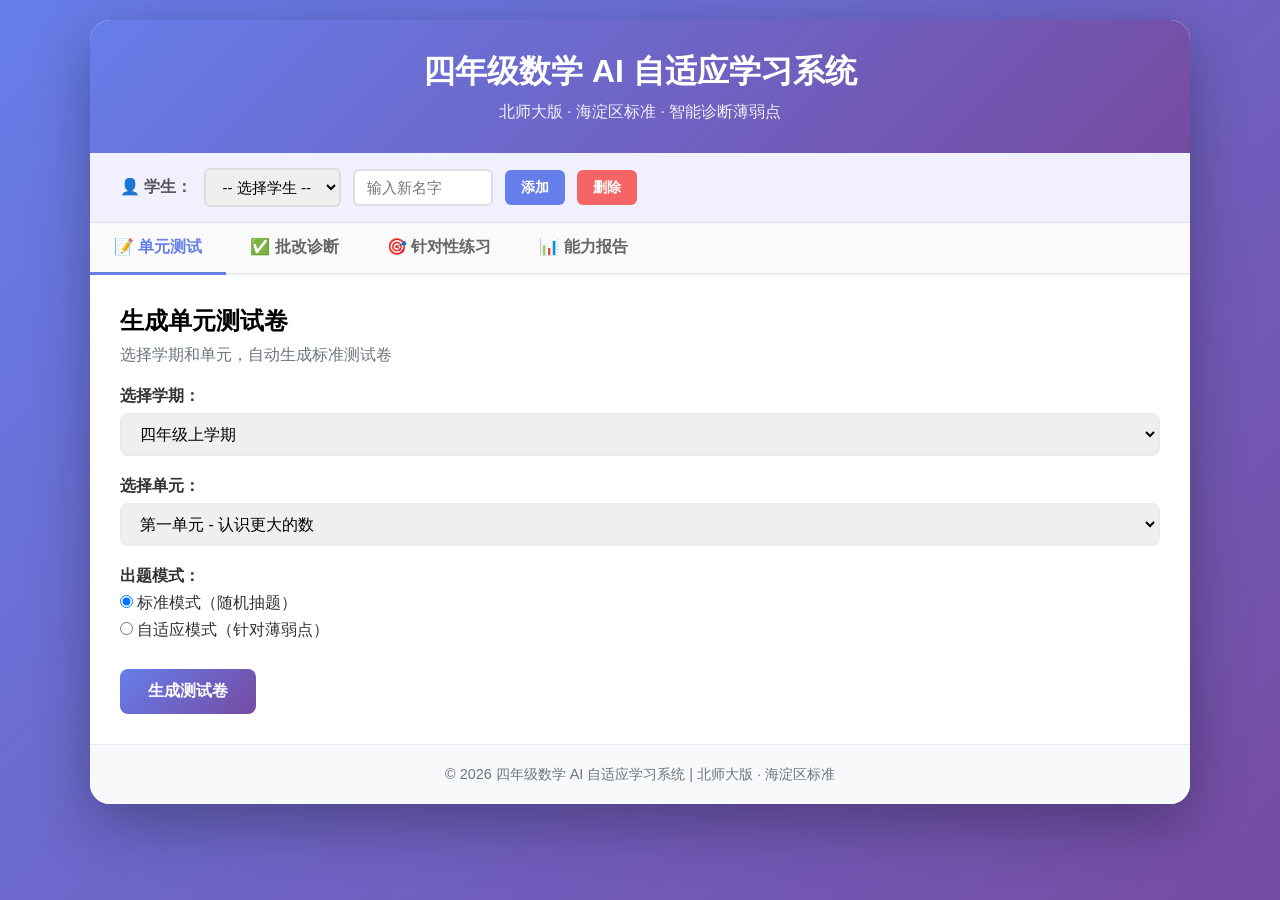
<file: index.html>
<!DOCTYPE html>
<html lang="zh-CN">
<head>
    <meta charset="UTF-8">
    <meta name="viewport" content="width=device-width, initial-scale=1.0">
    <title>四年级数学 AI 自适应学习系统</title>
    <style>
        * { margin: 0; padding: 0; box-sizing: border-box; }
        body {
            font-family: -apple-system, BlinkMacSystemFont, "Segoe UI", "PingFang SC", "Hiragino Sans GB", "Microsoft YaHei", sans-serif;
            background: linear-gradient(135deg, #667eea 0%, #764ba2 100%);
            min-height: 100vh;
            padding: 20px;
        }
        .container {
            max-width: 1100px;
            margin: 0 auto;
            background: white;
            border-radius: 20px;
            box-shadow: 0 20px 60px rgba(0,0,0,0.3);
            overflow: hidden;
        }
        header {
            background: linear-gradient(135deg, #667eea 0%, #764ba2 100%);
            color: white;
            padding: 30px;
            text-align: center;
        }
        header h1 { font-size: 2em; margin-bottom: 8px; }
        .subtitle { font-size: 1em; opacity: 0.9; }

        /* 学生选择栏 */
        .student-bar {
            background: #f0f0ff;
            padding: 15px 30px;
            display: flex;
            align-items: center;
            gap: 12px;
            flex-wrap: wrap;
            border-bottom: 1px solid #e0e0f0;
        }
        .student-bar label { font-weight: 600; color: #555; }
        .student-bar select, .student-bar input {
            padding: 8px 12px;
            border: 2px solid #ddd;
            border-radius: 6px;
            font-size: 0.95em;
        }
        .student-bar select:focus, .student-bar input:focus {
            border-color: #667eea;
            outline: none;
        }
        .btn-sm {
            padding: 8px 16px;
            border: none;
            border-radius: 6px;
            font-size: 0.9em;
            font-weight: 600;
            cursor: pointer;
            transition: all 0.2s;
        }
        .btn-primary-sm { background: #667eea; color: white; }
        .btn-primary-sm:hover { background: #5a6fd6; }
        .btn-success-sm { background: #48bb78; color: white; }
        .btn-success-sm:hover { background: #38a169; }
        .btn-danger-sm { background: #f56565; color: white; }
        .btn-danger-sm:hover { background: #e53e3e; }
        .btn-warning-sm { background: #ed8936; color: white; }
        .btn-warning-sm:hover { background: #dd6b20; }

        /* Tab 导航 */
        .tabs {
            display: flex;
            border-bottom: 2px solid #e9ecef;
            background: #fafafa;
        }
        .tab {
            padding: 14px 24px;
            cursor: pointer;
            font-weight: 600;
            color: #666;
            border-bottom: 3px solid transparent;
            transition: all 0.2s;
            margin-bottom: -2px;
        }
        .tab:hover { color: #667eea; }
        .tab.active {
            color: #667eea;
            border-bottom-color: #667eea;
        }
        .tab-content { display: none; padding: 30px; }
        .tab-content.active { display: block; }

        .form-group { margin-bottom: 20px; }
        .form-group label {
            display: block;
            margin-bottom: 6px;
            font-weight: 600;
            color: #333;
        }
        .form-group select, .form-group textarea {
            width: 100%;
            padding: 10px 14px;
            border: 2px solid #e9ecef;
            border-radius: 8px;
            font-size: 1em;
        }
        .form-group textarea {
            min-height: 200px;
            font-family: "Courier New", monospace;
            font-size: 0.9em;
            line-height: 1.6;
        }
        .form-group select:focus, .form-group textarea:focus {
            border-color: #667eea;
            outline: none;
        }

        .btn {
            padding: 12px 28px;
            border: none;
            border-radius: 8px;
            font-size: 1em;
            font-weight: 600;
            cursor: pointer;
            transition: all 0.3s;
            margin-right: 10px;
            margin-top: 8px;
        }
        .btn-primary {
            background: linear-gradient(135deg, #667eea 0%, #764ba2 100%);
            color: white;
        }
        .btn-primary:hover { transform: translateY(-1px); }
        .btn-secondary { background: #6c757d; color: white; }
        .btn-success { background: #48bb78; color: white; }

        .output-area {
            margin-top: 30px;
            border-top: 3px solid #667eea;
            padding-top: 25px;
        }
        .test-paper {
            background: #f8f9fa;
            padding: 30px;
            border-radius: 8px;
            border: 1px solid #dee2e6;
            font-family: "Courier New", monospace;
            font-size: 0.95em;
            line-height: 1.8;
            max-height: 600px;
            overflow-y: auto;
        }
        .test-paper pre { white-space: pre-wrap; margin: 0; }

        /* 诊断结果卡片 */
        .result-card {
            background: #f8f9fa;
            border-radius: 12px;
            padding: 24px;
            margin-bottom: 20px;
            border: 1px solid #e9ecef;
        }
        .result-card h3 { margin-bottom: 15px; color: #333; }
        .score-big {
            font-size: 2.5em;
            font-weight: 800;
            color: #667eea;
        }
        .score-detail { display: flex; gap: 30px; margin: 15px 0; }
        .score-detail div { text-align: center; }
        .score-detail .num { font-size: 1.5em; font-weight: 700; }
        .score-detail .label { color: #888; font-size: 0.85em; }
        .correct-num { color: #48bb78; }
        .wrong-num { color: #f56565; }

        .weakness-tag {
            display: inline-block;
            padding: 4px 12px;
            border-radius: 20px;
            font-size: 0.85em;
            font-weight: 600;
            margin: 3px;
        }
        .weakness-red { background: #fed7d7; color: #c53030; }
        .weakness-yellow { background: #fefcbf; color: #975a16; }
        .weakness-green { background: #c6f6d5; color: #276749; }

        /* 能力报告 */
        .mastery-bar {
            height: 20px;
            background: #edf2f7;
            border-radius: 10px;
            overflow: hidden;
            margin: 5px 0;
        }
        .mastery-fill {
            height: 100%;
            border-radius: 10px;
            transition: width 0.5s;
        }
        .mastery-fill.good { background: linear-gradient(90deg, #48bb78, #38a169); }
        .mastery-fill.medium { background: linear-gradient(90deg, #ecc94b, #d69e2e); }
        .mastery-fill.weak { background: linear-gradient(90deg, #fc8181, #e53e3e); }

        .question-item {
            padding: 10px 15px;
            border-bottom: 1px solid #eee;
        }
        .question-item:last-child { border-bottom: none; }
        .q-correct { border-left: 4px solid #48bb78; background: #f0fff4; }
        .q-wrong { border-left: 4px solid #f56565; background: #fff5f5; }
        .q-kps { font-size: 0.8em; color: #888; margin-top: 4px; }

        .suggestion-box {
            background: #ebf8ff;
            border: 1px solid #bee3f8;
            border-radius: 8px;
            padding: 15px;
            margin-top: 15px;
        }
        .suggestion-box h4 { color: #2b6cb0; margin-bottom: 8px; }
        .suggestion-box li { color: #2d3748; margin: 5px 0; }

        .hidden { display: none !important; }

        @media print {
            body { background: white; padding: 0; }
            .container { box-shadow: none; border-radius: 0; }
            .student-bar, .tabs, .btn, footer, .form-group, h2 { display: none !important; }
            .tab-content { display: block !important; padding: 0; }
            .tab-content.active { display: block !important; }
            .test-paper { background: white; border: none; padding: 20px; max-height: none; }
        }
        footer {
            background: #f8f9fa;
            padding: 20px;
            text-align: center;
            color: #6c757d;
            border-top: 1px solid #e9ecef;
            font-size: 0.9em;
        }
    </style>
</head>
<body>
<div class="container">
    <header>
        <h1>四年级数学 AI 自适应学习系统</h1>
        <p class="subtitle">北师大版 · 海淀区标准 · 智能诊断薄弱点</p>
    </header>

    <!-- 学生栏 -->
    <div class="student-bar">
        <label>👤 学生：</label>
        <select id="student-select" onchange="onStudentChange()"></select>
        <input type="text" id="new-student-name" placeholder="输入新名字" style="width:140px">
        <button class="btn-sm btn-primary-sm" onclick="addStudent()">添加</button>
        <button class="btn-sm btn-danger-sm" onclick="deleteStudent()" title="删除当前学生">删除</button>
        <span style="margin-left:auto;color:#888;font-size:0.85em" id="student-status"></span>
    </div>

    <!-- Tab 导航 -->
    <div class="tabs">
        <div class="tab active" data-tab="test" onclick="switchTab('test')">📝 单元测试</div>
        <div class="tab" data-tab="grade" onclick="switchTab('grade')">✅ 批改诊断</div>
        <div class="tab" data-tab="adaptive" onclick="switchTab('adaptive')">🎯 针对性练习</div>
        <div class="tab" data-tab="report" onclick="switchTab('report')">📊 能力报告</div>
    </div>

    <!-- ========== Tab 1: 单元测试 ========== -->
    <div id="tab-test" class="tab-content active">
        <h2 style="margin-bottom:8px">生成单元测试卷</h2>
        <p style="color:#6c757d;margin-bottom:20px">选择学期和单元，自动生成标准测试卷</p>
        <div class="form-group">
            <label>选择学期：</label>
            <select id="semester-select" onchange="updateUnits()">
                <option value="first">四年级上学期</option>
                <option value="second">四年级下学期</option>
            </select>
        </div>
        <div class="form-group">
            <label>选择单元：</label>
            <select id="unit-select"></select>
        </div>
        <div class="form-group">
            <label>出题模式：</label>
            <label style="font-weight:normal;margin-right:20px;cursor:pointer">
                <input type="radio" name="test-mode" value="standard" checked onchange="toggleTestMode()"> 标准模式（随机抽题）
            </label>
            <label style="font-weight:normal;cursor:pointer">
                <input type="radio" name="test-mode" value="adaptive" onchange="toggleTestMode()"> 自适应模式（针对薄弱点）
            </label>
        </div>
        <button class="btn btn-primary" onclick="generateTest()">生成测试卷</button>
        <div id="test-output" class="output-area hidden">
            <div style="display:flex;justify-content:space-between;align-items:center;margin-bottom:15px">
                <h3 style="color:#333">测试卷</h3>
                <div>
                    <button class="btn btn-secondary" onclick="window.print()" style="padding:8px 16px;font-size:0.9em">🖨 打印</button>
                    <button class="btn btn-secondary" onclick="copyTest()" style="padding:8px 16px;font-size:0.9em">📋 复制</button>
                    <button class="btn btn-success" onclick="sendToGrading()" style="padding:8px 16px;font-size:0.9em">✏️ 去批改</button>
                </div>
            </div>
            <div id="test-content" class="test-paper"><pre></pre></div>
        </div>
    </div>

    <!-- ========== Tab 2: 批改诊断 ========== -->
    <div id="tab-grade" class="tab-content">
        <h2 style="margin-bottom:8px">批改试卷 & 智能诊断</h2>
        <p style="color:#6c757d;margin-bottom:20px">拍照或上传试卷照片对照批改，也可以直接输入答案</p>

        <!-- 拍照上传 -->
        <div class="form-group">
            <label>📷 拍照或上传试卷（可选）：</label>
            <div style="display:flex;gap:10px;flex-wrap:wrap;align-items:center">
                <label class="btn btn-primary" style="cursor:pointer;display:inline-flex;align-items:center;gap:6px;padding:10px 20px">
                    📸 拍照
                    <input type="file" accept="image/*" capture="environment" onchange="uploadPhoto(event)" style="display:none">
                </label>
                <label class="btn btn-secondary" style="cursor:pointer;display:inline-flex;align-items:center;gap:6px;padding:10px 20px">
                    🖼 选择照片
                    <input type="file" accept="image/*" onchange="uploadPhoto(event)" style="display:none">
                </label>
                <button class="btn btn-danger-sm" onclick="clearPhoto()" style="display:none" id="clear-photo-btn">删除照片</button>
            </div>
            <p style="color:#888;font-size:0.85em;margin-top:6px">支持手机拍照或相册选图，对照输入答案更方便</p>
        </div>

        <!-- 照片预览 -->
        <div id="photo-area" style="display:none;margin-bottom:20px">
            <div style="background:#f8f9fa;border-radius:8px;padding:10px;border:1px solid #dee2e6;max-width:500px">
                <img id="photo-preview" style="width:100%;height:auto;border-radius:4px" alt="试卷照片">
            </div>
        </div>

        <!-- 输入区（始终可见） -->
        <div class="form-group">
            <label>选择测试单元：</label>
            <select id="grade-unit-select">
                <option value="">-- 请选择 --</option>
            </select>
        </div>
        <div class="form-group">
            <label>输入学生答案（格式：题号. 答案，每行一题）：</label>
            <textarea id="student-answers" placeholder="例如：
1. D
2. C
3. A
4. B
5. D
6. 10, 100
7. 5000
8. 3500-800=2700本，3500+2700=6200本"></textarea>
        </div>
        <button class="btn btn-primary" onclick="gradeAnswers()">开始批改</button>

        <div id="grade-output" class="output-area hidden">
            <div id="grade-result"></div>
        </div>
    </div>

    <!-- ========== Tab 3: 针对性练习 ========== -->
    <div id="tab-adaptive" class="tab-content">
        <h2 style="margin-bottom:8px">针对性练习（自适应出题）</h2>
        <p style="color:#6c757d;margin-bottom:20px">基于薄弱知识点，智能推荐需要加强的题目</p>
        <div style="background:#f0fff4;border:1px solid #c6f6d5;border-radius:8px;padding:15px;margin-bottom:20px" id="weak-summary">
            <p style="color:#276749">👆 先做一次单元测试并批改，系统会自动分析薄弱点</p>
        </div>
        <div class="form-group">
            <label>选择练习单元：</label>
            <select id="adaptive-unit-select"></select>
        </div>
        <div class="form-group">
            <label>题目数量：</label>
            <select id="adaptive-count">
                <option value="5">5 题（快速练习）</option>
                <option value="10" selected>10 题（标准）</option>
                <option value="15">15 题（强化）</option>
            </select>
        </div>
        <button class="btn btn-primary" onclick="generateAdaptive()">生成针对性练习</button>
        <div id="adaptive-output" class="output-area hidden">
            <div style="display:flex;justify-content:space-between;align-items:center;margin-bottom:15px">
                <h3 style="color:#333">针对性练习卷</h3>
                <div>
                    <button class="btn btn-secondary" onclick="copyAdaptive()" style="padding:8px 16px;font-size:0.9em">📋 复制</button>
                    <button class="btn btn-success" onclick="sendAdaptiveToGrading()" style="padding:8px 16px;font-size:0.9em">✏️ 去批改</button>
                </div>
            </div>
            <div id="adaptive-content" class="test-paper"><pre></pre></div>
        </div>
    </div>

    <!-- ========== Tab 4: 能力报告 ========== -->
    <div id="tab-report" class="tab-content">
        <h2 style="margin-bottom:8px">学生能力报告</h2>
        <p style="color:#6c757d;margin-bottom:20px">查看各个知识点的掌握情况和学习进度</p>
        <div id="report-summary" class="result-card">
            <p style="color:#888">👆 先完成一些练习，这里会显示详细的能力分析报告</p>
        </div>
        <div id="report-detail"></div>
        <button class="btn btn-secondary" onclick="refreshReport()" style="margin-top:10px">🔄 刷新报告</button>
        <button class="btn btn-primary" onclick="clearAllData()" style="margin-top:10px">🗑 清除所有数据</button>
    </div>

    <footer>
        <p>© 2026 四年级数学 AI 自适应学习系统 | 北师大版 · 海淀区标准</p>
    </footer>
</div>

<script src="src/modules/knowledge-graph.js"></script>
<script src="src/modules/diagnostic-engine.js"></script>
<script src="src/data/question-bank.js"></script>
<script>
// ======================== 全局变量 ========================
let currentStudent = null;
let currentTestQuestions = [];    // 当前生成的试卷题目（用于批改）
let currentTestUnit = '';        // 当前试卷的单元
let currentTestType = 'standard'; // standard / adaptive

const semesterUnits = {
    first: [
        { value: "s1u1", text: "第一单元 - 认识更大的数" },
        { value: "s1u2", text: "第二单元 - 线与角" },
        { value: "s1u3", text: "第三单元 - 乘法" },
        { value: "s1u4", text: "第四单元 - 图形的变换" },
        { value: "s1u5", text: "第五单元 - 除法" },
        { value: "s1u6", text: "第六单元 - 方向与位置" },
        { value: "s1u7", text: "第七单元 - 生活中的负数" },
        { value: "s1u8", text: "第八单元 - 可能性" }
    ],
    second: [
        { value: "s2u1", text: "第一单元 - 小数的意义和加减法" },
        { value: "s2u2", text: "第二单元 - 认识三角形和四边形" },
        { value: "s2u3", text: "第三单元 - 小数乘法" },
        { value: "s2u4", text: "第四单元 - 观察物体" },
        { value: "s2u5", text: "第五单元 - 认识方程" },
        { value: "s2u6", text: "第六单元 - 数据的表示和分析" },
        { value: "s2u7", text: "第七单元 - 认识负数" },
        { value: "s2u8", text: "第八单元 - 总复习" }
    ]
};

// ======================== 学生管理 ========================
function loadStudentList() {
    const names = getStudentNames();
    const sel = document.getElementById('student-select');
    sel.innerHTML = '<option value="">-- 选择学生 --</option>';
    names.forEach(n => {
        sel.innerHTML += `<option value="${n}">${n}</option>`;
    });
    if (currentStudent) {
        sel.value = currentStudent.name;
    }
}

function onStudentChange() {
    const name = document.getElementById('student-select').value;
    if (name) {
        currentStudent = getOrCreateStudent(name);
        updateStudentStatus();
        refreshReport();
    } else {
        currentStudent = null;
        document.getElementById('student-status').textContent = '';
    }
}

function addStudent() {
    const name = document.getElementById('new-student-name').value.trim();
    if (!name) { alert('请输入学生名字'); return; }
    const student = getOrCreateStudent(name);
    // 新创建的学生需要保存到 localStorage
    saveStudentModel(student);
    document.getElementById('new-student-name').value = '';
    loadStudentList();
    document.getElementById('student-select').value = name;
    onStudentChange();
}

function deleteStudent() {
    if (!currentStudent) { alert('请先选择学生'); return; }
    if (!confirm(`确定删除学生「${currentStudent.name}」的所有数据？`)) return;
    deleteStudentModel(currentStudent.name);
    currentStudent = null;
    loadStudentList();
    document.getElementById('student-status').textContent = '';
    document.getElementById('report-summary').innerHTML = '<p style="color:#888">已删除</p>';
}

function updateStudentStatus() {
    if (!currentStudent) return;
    const weakCount = currentStudent.getWeakPoints().length;
    const overall = currentStudent.getOverallMastery();
    document.getElementById('student-status').textContent =
        `整体掌握度 ${overall}% | 薄弱点 ${weakCount} 个 | 练习 ${currentStudent.sessionCount} 次`;
}

// ======================== Tab 切换 ========================
function switchTab(tabName) {
    document.querySelectorAll('.tab').forEach(t => t.classList.remove('active'));
    document.querySelectorAll('.tab-content').forEach(t => t.classList.remove('active'));
    document.querySelector(`.tab[data-tab="${tabName}"]`).classList.add('active');
    document.getElementById(`tab-${tabName}`).classList.add('active');

    if (tabName === 'report' && currentStudent) refreshReport();
    if (tabName === 'adaptive' && currentStudent) updateWeakSummary();
    if (tabName === 'grade') populateGradeUnits();
}

// ======================== 单元选择 ========================
function updateUnits() {
    const semester = document.getElementById('semester-select').value;
    const sel = document.getElementById('unit-select');
    sel.innerHTML = '';
    semesterUnits[semester].forEach(u => {
        sel.innerHTML += `<option value="${u.value}">${u.text}</option>`;
    });
    // 同步更新其他下拉框
    updateGradeUnits();
    updateAdaptiveUnits();
}

function updateGradeUnits() {
    const sel = document.getElementById('grade-unit-select');
    if (sel.options.length > 1) return;
    sel.innerHTML = '<option value="">-- 请选择 --</option>';
    for (const s of ['first', 'second']) {
        for (const u of semesterUnits[s]) {
            sel.innerHTML += `<option value="${u.value}">${u.text}</option>`;
        }
    }
}

function updateAdaptiveUnits() {
    const sel = document.getElementById('adaptive-unit-select');
    sel.innerHTML = '';
    for (const s of ['first', 'second']) {
        for (const u of semesterUnits[s]) {
            sel.innerHTML += `<option value="${u.value}">${u.text}</option>`;
        }
    }
}

function toggleTestMode() {
    // 只是 UI 切换，逻辑在 generateTest 里处理
}

// ======================== 生成测试卷 ========================
function shuffleArray(arr) {
    const a = [...arr];
    for (let i = a.length - 1; i > 0; i--) {
        const j = Math.floor(Math.random() * (i + 1));
        [a[i], a[j]] = [a[j], a[i]];
    }
    return a;
}

function getUnitNumber(unitCode) {
    const n = unitCode.slice(-1);
    const units = {"1":"一","2":"二","3":"三","4":"四","5":"五","6":"六","7":"七","8":"八"};
    return units[n] || n;
}

function generateTest() {
    const semester = document.getElementById('semester-select').value;
    const unit = document.getElementById('unit-select').value;
    const unitText = document.getElementById('unit-select').options[document.getElementById('unit-select').selectedIndex].text;
    const mode = document.querySelector('input[name="test-mode"]:checked').value;

    if (!questionBank[unit]) {
        alert('该单元题库正在完善中！');
        return;
    }

    currentTestUnit = unit;
    currentTestType = mode;

    const bank = questionBank[unit];
    let selectedQuestions = [];

    if (mode === 'adaptive' && currentStudent) {
        // 自适应出题
        selectedQuestions = DiagnosticEngine.adaptiveSelect(currentStudent, unit, 19, true);
    } else {
        // 标准随机出题
        const mc = shuffleArray(bank.multipleChoice).slice(0, 5).map(q => ({ ...q, type: 'multipleChoice' }));
        const fb = shuffleArray(bank.fillBlank).slice(0, 5).map(q => ({ ...q, type: 'fillBlank' }));
        const calc = shuffleArray(bank.calculation).slice(0, 6).map(q => ({ ...q, type: 'calculation' }));
        const wp = shuffleArray(bank.wordProblems).slice(0, 3).map(q => ({ ...q, type: 'wordProblems' }));
        selectedQuestions = [...mc, ...fb, ...calc, ...wp];
    }

    currentTestQuestions = selectedQuestions;

    // 按题型分类
    const mcQs = selectedQuestions.filter(q => q.type === 'multipleChoice');
    const fbQs = selectedQuestions.filter(q => q.type === 'fillBlank');
    const calcQs = selectedQuestions.filter(q => q.type === 'calculation');
    const wpQs = selectedQuestions.filter(q => q.type === 'wordProblems');

    const semesterName = semester === 'first' ? '上学期' : '下学期';
    const unitNum = getUnitNumber(unit);
    const unitTitle = bank.title || '';

    let content = '';
    if (mode === 'adaptive' && currentStudent) {
        content += `四年级${semesterName}数学第${unitNum}单元针对性练习 - ${unitTitle}\n`;
        content += `（自适应模式 · 基于${currentStudent.name}的薄弱知识点）\n\n`;
    } else {
        content += `四年级${semesterName}数学第${unitNum}单元测试卷 - ${unitTitle}\n`;
        content += '（北师大版 · 海淀区标准）\n\n';
    }
    content += '班级：________    姓名：________    学号：________    成绩：________\n\n';
    content += '='.repeat(80) + '\n\n';

    let idx = 0;

    // 选择题
    if (mcQs.length > 0) {
        content += `一、选择题（每题3分，共${mcQs.length * 3}分）\n\n`;
        mcQs.forEach(q => {
            idx++;
            content += `${idx}. ${q.q}\n`;
            q.options.forEach((opt, i) => {
                content += `   ${String.fromCharCode(65 + i)}. ${opt}    `;
            });
            content += '\n\n';
        });
        content += '='.repeat(80) + '\n\n';
    }

    // 填空题
    if (fbQs.length > 0) {
        content += `二、填空题（每空2分，共${fbQs.length * 4}分）\n\n`;
        fbQs.forEach(q => {
            idx++;
            content += `${idx}. ${q.q}\n\n`;
        });
        content += '='.repeat(80) + '\n\n';
    }

    // 计算题
    if (calcQs.length > 0) {
        content += `三、计算题（每题3分，共${calcQs.length * 3}分）\n\n`;
        calcQs.forEach(q => {
            idx++;
            content += `${idx}. ${q.q} =\n\n`;
        });
        content += '='.repeat(80) + '\n\n';
    }

    // 应用题
    if (wpQs.length > 0) {
        content += `四、应用题（每题6分，共${wpQs.length * 6}分）\n\n`;
        wpQs.forEach(q => {
            idx++;
            content += `${idx}. ${q.q}\n\n\n\n`;
        });
        content += '='.repeat(80) + '\n\n';
    }

    content += '注意事项：\n';
    content += '1. 请认真审题，仔细计算\n2. 计算题要写出完整过程\n';
    content += '3. 应用题要写出算式和答案\n4. 检查时注意单位是否正确\n\n';
    content += `本试卷总分：100分    考试时间：60分钟\n\n`;

    // 参考答案
    content += '\n' + '='.repeat(80) + '\n';
    content += '参考答案\n';
    content += '='.repeat(80) + '\n\n';

    idx = 0;
    for (const q of selectedQuestions) {
        idx++;
        content += `${idx}. ${q.answer}    `;
        if (idx % 10 === 0) content += '\n';
    }

    document.querySelector('#test-content pre').textContent = content;
    document.getElementById('test-output').classList.remove('hidden');
    document.getElementById('test-output').scrollIntoView({ behavior: 'smooth' });
}

function copyTest() {
    const text = document.querySelector('#test-content pre').textContent;
    navigator.clipboard.writeText(text).then(() => alert('已复制到剪贴板'));
}

function sendToGrading() {
    switchTab('grade');
    if (currentTestUnit) {
        document.getElementById('grade-unit-select').value = currentTestUnit;
    }
    // 在批改页显示试卷题目内容供对照
    const testContent = document.querySelector('#test-content pre');
    if (testContent && testContent.textContent) {
        // 在答案框上方显示当前试卷的题目摘要
        const refDiv = document.getElementById('test-ref-content') || (function() {
            const div = document.createElement('div');
            div.id = 'test-ref-content';
            div.style.cssText = 'background:#f8f9fa;border:1px solid #dee2e6;border-radius:8px;padding:15px;margin-bottom:15px;max-height:300px;overflow-y:auto;font-size:0.85em;font-family:monospace;white-space:pre-wrap;line-height:1.6';
            const textarea = document.getElementById('student-answers');
            textarea.parentNode.insertBefore(div, textarea);
            return div;
        })();

        // 提取题号列表（不含答案）
        const lines = testContent.textContent.split('\n');
        let qList = '';
        let inAnswer = false;
        for (const line of lines) {
            if (line.includes('参考答案')) { inAnswer = true; }
            if (!inAnswer && (line.match(/^\d+[.、．]/) || line.includes('选择题') || line.includes('填空题') || line.includes('计算题') || line.includes('应用题'))) {
                qList += line + '\n';
            }
        }
        refDiv.innerHTML = '<strong style="color:#667eea">📋 当前试卷题目：</strong>\n' + qList;
        refDiv.scrollIntoView({ behavior: 'smooth' });
    }
    document.getElementById('student-answers').focus();
}

// ======================== 批改诊断 ========================
function populateGradeUnits() {
    const sel = document.getElementById('grade-unit-select');
    if (sel.options.length > 1) return;
    for (const s of ['first', 'second']) {
        for (const u of semesterUnits[s]) {
            sel.innerHTML += `<option value="${u.value}">${u.text}</option>`;
        }
    }
}

// ======================== 拍照上传 ========================
let currentPhotoDataURL = null;

function uploadPhoto(event) {
    const file = event.target.files[0];
    if (!file) return;

    const reader = new FileReader();
    reader.onload = function(e) {
        currentPhotoDataURL = e.target.result;
        document.getElementById('photo-preview').src = currentPhotoDataURL;
        document.getElementById('photo-area').style.display = 'block';
        document.getElementById('clear-photo-btn').style.display = 'inline-block';

        // 自动滚动到输入区
        document.getElementById('student-answers').focus();
    };
    reader.readAsDataURL(file);

    // 清空 input 以便重新选择同一文件
    event.target.value = '';
}

function clearPhoto() {
    currentPhotoDataURL = null;
    document.getElementById('photo-area').style.display = 'none';
    document.getElementById('clear-photo-btn').style.display = 'none';
    document.getElementById('photo-preview').src = '';
}

function gradeAnswers() {
    if (!currentStudent) {
        alert('请先在顶部选择或添加学生');
        return;
    }

    const unit = document.getElementById('grade-unit-select').value;
    if (!unit) { alert('请选择测试单元'); return; }

    const rawAnswers = document.getElementById('student-answers').value.trim();
    if (!rawAnswers) { alert('请输入学生答案'); return; }

    const bank = questionBank[unit];
    if (!bank) { alert('该单元题库不可用'); return; }

    // 解析学生答案
    const answerLines = rawAnswers.split('\n').filter(l => l.trim());
    const parsedAnswers = [];
    for (const line of answerLines) {
        const match = line.match(/^\s*(\d+)\s*[.、．]\s*(.+)/);
        if (match) {
            parsedAnswers.push({ num: parseInt(match[1]), answer: match[2].trim() });
        }
    }

    if (parsedAnswers.length === 0) {
        alert('未能解析答案，请确保格式为"题号. 答案"');
        return;
    }

    // ★ 关键修复：使用当前测试卷的题目（与生成的试卷一致），而不是全量题库
    let questionsForGrading = currentTestQuestions;
    if (!questionsForGrading || questionsForGrading.length === 0) {
        // 如果没有通过"去批改"过来的试卷，就从题库取前 N 道题
        const allQs = [];
        for (const type of ['multipleChoice', 'fillBlank', 'calculation', 'wordProblems']) {
            for (const q of (bank[type] || [])) {
                allQs.push({ ...q, type });
            }
        }
        questionsForGrading = allQs;
    }

    // 如果当前试卷单元的与选择的单元不一致，报警
    if (currentTestUnit && currentTestUnit !== unit) {
        if (!confirm(`当前测试卷是${currentTestUnit}单元，但批改选择的是${unit}单元，是否继续？`)) return;
    }

    // 匹配答案（用 currentTestQuestions 而不是全部题库）
    const gradedAnswers = [];
    for (const pa of parsedAnswers) {
        const qIdx = pa.num - 1;
        if (qIdx >= 0 && qIdx < questionsForGrading.length) {
            gradedAnswers.push({
                questionIndex: qIdx,
                questionRef: questionsForGrading[qIdx],
                studentAnswer: pa.answer
            });
        }
    }

    // 批改
    const result = DiagnosticEngine.gradeAndDiagnose(currentStudent, unit, gradedAnswers);

    // 更新状态
    updateStudentStatus();

    // 显示结果
    displayGradeResult(result);
}

function displayGradeResult(result) {
    let html = '';

    // 分数总览
    html += `<div class="result-card">
        <h3>📋 批改结果</h3>
        <div class="score-big">${result.score}分</div>
        <div class="score-detail">
            <div><div class="num">${result.total}</div><div class="label">总题数</div></div>
            <div><div class="num correct-num">${result.correct}</div><div class="label">答对</div></div>
            <div><div class="num wrong-num">${result.wrong}</div><div class="label">答错</div></div>
            <div><div class="num">${Math.round(result.score / 10)}0</div><div class="label">满分</div></div>
        </div>
    </div>`;

    // 薄弱知识点
    if (result.weakPointsDetected.length > 0) {
        html += `<div class="result-card">
            <h3>🔍 薄弱知识点诊断</h3>`;
        for (const w of result.weakPointsDetected) {
            const cls = w.mastery < 40 ? 'weakness-red' : w.mastery < 60 ? 'weakness-yellow' : 'weakness-green';
            html += `<div style="margin:8px 0">
                <span class="weakness-tag ${cls}">${w.mastery}%</span>
                <strong>${w.name}</strong>
                <span style="color:#888;font-size:0.85em">（${w.unitName}·${w.category}）</span>
                <div style="font-size:0.85em;color:#888">对${w.correct}题 / 错${w.wrong}题</div>
            </div>`;
        }
        html += `</div>`;
    }

    // 建议
    if (result.suggestions.length > 0) {
        html += `<div class="suggestion-box">
            <h4>💡 辅导建议</h4>
            <ul>`;
        for (const s of result.suggestions) {
            html += `<li>${s}</li>`;
        }
        html += `</ul></div>`;
    }

    // 每道题详情
    html += `<div class="result-card">
        <h3>📝 答题详情</h3>`;
    for (const d of result.details) {
        const cls = d.isCorrect ? 'q-correct' : 'q-wrong';
        html += `<div class="question-item ${cls}">
            <div><strong>${d.isCorrect ? '✓' : '✗'}</strong> ${d.question}</div>
            <div style="color:#888;font-size:0.9em">正确答案：${d.correctAnswer} | 学生答案：${d.studentAnswer}</div>
            <div class="q-kps">知识点：${d.knowledgePoints.join('、')}</div>
        </div>`;
    }
    html += `</div>`;

    document.getElementById('grade-result').innerHTML = html;
    document.getElementById('grade-output').classList.remove('hidden');
    document.getElementById('grade-output').scrollIntoView({ behavior: 'smooth' });
}

// ======================== 针对性练习 ========================
function updateWeakSummary() {
    if (!currentStudent) return;
    const weak = currentStudent.getWeakPoints();
    const container = document.getElementById('weak-summary');
    if (weak.length > 0) {
        let html = '<strong>🎯 当前薄弱知识点：</strong><br>';
        for (const w of weak.slice(0, 5)) {
            html += `<span class="weakness-tag weakness-red">${w.name} (${w.mastery}%)</span> `;
        }
        container.innerHTML = html;
    } else {
        container.innerHTML = '<p style="color:#276749">✅ 暂无薄弱点，继续保持！</p>';
    }
}

function generateAdaptive() {
    if (!currentStudent) {
        alert('请先在顶部选择或添加学生');
        return;
    }

    const unit = document.getElementById('adaptive-unit-select').value;
    const count = parseInt(document.getElementById('adaptive-count').value);

    if (!questionBank[unit]) {
        alert('该单元题库不可用');
        return;
    }

    currentTestUnit = unit;
    currentTestType = 'adaptive';

    const questions = DiagnosticEngine.adaptiveSelect(currentStudent, unit, count, true);
    currentTestQuestions = questions;

    const bank = questionBank[unit];
    const unitNum = getUnitNumber(unit);
    const semesterName = unit.startsWith('s1') ? '上学期' : '下学期';

    // 按题型分组显示
    const mcQs = questions.filter(q => q.type === 'multipleChoice');
    const fbQs = questions.filter(q => q.type === 'fillBlank');
    const calcQs = questions.filter(q => q.type === 'calculation');
    const wpQs = questions.filter(q => q.type === 'wordProblems');

    let content = `四年级${semesterName}针对性练习 - 第${unitNum}单元 ${bank ? bank.title : ''}\n`;
    content += `（自适应模式 · 针对 ${currentStudent.name} 的薄弱点）\n\n`;
    content += '姓名：________    日期：________\n\n';
    content += '='.repeat(80) + '\n\n';

    let idx = 0;

    if (mcQs.length > 0) {
        content += '一、选择题\n\n';
        mcQs.forEach(q => {
            idx++;
            content += `${idx}. ${q.q}\n`;
            q.options.forEach((opt, i) => {
                content += `   ${String.fromCharCode(65 + i)}. ${opt}    `;
            });
            content += '\n\n';
        });
        content += '='.repeat(80) + '\n\n';
    }

    if (fbQs.length > 0) {
        content += '二、填空题\n\n';
        fbQs.forEach(q => { idx++; content += `${idx}. ${q.q}\n\n`; });
        content += '='.repeat(80) + '\n\n';
    }

    if (calcQs.length > 0) {
        content += '三、计算题\n\n';
        calcQs.forEach(q => { idx++; content += `${idx}. ${q.q} =\n\n`; });
        content += '='.repeat(80) + '\n\n';
    }

    if (wpQs.length > 0) {
        content += '四、应用题\n\n';
        wpQs.forEach(q => { idx++; content += `${idx}. ${q.q}\n\n\n\n`; });
        content += '='.repeat(80) + '\n\n';
    }

    content += '答案：\n';
    idx = 0;
    for (const q of questions) {
        idx++;
        content += `${idx}. ${q.answer}    `;
        if (idx % 8 === 0) content += '\n';
    }

    document.querySelector('#adaptive-content pre').textContent = content;
    document.getElementById('adaptive-output').classList.remove('hidden');
    document.getElementById('adaptive-output').scrollIntoView({ behavior: 'smooth' });
}

function copyAdaptive() {
    const text = document.querySelector('#adaptive-content pre').textContent;
    navigator.clipboard.writeText(text).then(() => alert('已复制到剪贴板'));
}

function sendAdaptiveToGrading() {
    switchTab('grade');
    if (currentTestUnit) {
        document.getElementById('grade-unit-select').value = currentTestUnit;
    }
    alert('请将答案粘贴到下方文本框，点击"开始批改"');
}

// ======================== 能力报告 ========================
function refreshReport() {
    if (!currentStudent) {
        document.getElementById('report-summary').innerHTML = '<p style="color:#888">请先在顶部选择或添加学生</p>';
        return;
    }

    const overall = currentStudent.getOverallMastery();
    const weak = currentStudent.getWeakPoints();
    const strong = currentStudent.getStrongPoints();
    const categories = currentStudent.getCategoryMastery();
    const trend = currentStudent.getTrend();

    // 摘要卡片
    let html = `<div style="display:flex;gap:20px;flex-wrap:wrap;margin-bottom:20px">
        <div style="flex:1;min-width:150px;text-align:center;padding:15px;background:#f8f9fa;border-radius:10px">
            <div style="font-size:2em;font-weight:700;color:#667eea">${overall}%</div>
            <div style="color:#888;font-size:0.85em">整体掌握度</div>
        </div>
        <div style="flex:1;min-width:150px;text-align:center;padding:15px;background:#f8f9fa;border-radius:10px">
            <div style="font-size:2em;font-weight:700;color:#48bb78">${currentStudent.sessionCount}</div>
            <div style="color:#888;font-size:0.85em">练习次数</div>
        </div>
        <div style="flex:1;min-width:150px;text-align:center;padding:15px;background:#f8f9fa;border-radius:10px">
            <div style="font-size:2em;font-weight:700;color:#f56565">${weak.length}</div>
            <div style="color:#888;font-size:0.85em">薄弱知识点</div>
        </div>
        <div style="flex:1;min-width:150px;text-align:center;padding:15px;background:#f8f9fa;border-radius:10px">
            <div style="font-size:2em;font-weight:700;color:#667eea">${strong.length}</div>
            <div style="color:#888;font-size:0.85em">已掌握知识点</div>
        </div>
    </div>`;

    // 趋势
    if (trend) {
        const arrow = trend.isImproving ? '📈 进步中' : '📉 需关注';
        html += `<div style="background:#f8f9fa;padding:12px;border-radius:8px;margin-bottom:15px;font-size:0.95em">
            <strong>趋势：</strong>${arrow}（最近练习 ${trend.firstHalfRate}% → ${trend.secondHalfRate}%）
        </div>`;
    }

    // 能力分类分布
    html += `<h3 style="margin:20px 0 12px">📊 能力分布</h3>`;
    for (const cat in categories) {
        const val = categories[cat];
        const cls = val >= 70 ? 'good' : val >= 40 ? 'medium' : 'weak';
        const label = cat.replace('数与运算', '计算').replace('图形与几何', '图形').replace('统计与概率', '统计').replace('方程与代数', '方程');
        html += `<div style="margin:8px 0">
            <div style="display:flex;justify-content:space-between;font-size:0.9em">
                <span>${label}</span>
                <span>${val !== null ? val + '%' : '未测'}</span>
            </div>
            <div class="mastery-bar">
                <div class="mastery-fill ${cls}" style="width:${val !== null ? val : 0}%"></div>
            </div>
        </div>`;
    }

    document.getElementById('report-summary').innerHTML = html;

    // 详细知识点列表
    let detail = '';

    if (weak.length > 0) {
        detail += `<div class="result-card">
            <h3>⚠️ 薄弱知识点（需加强）</h3>`;
        for (const w of weak) {
            detail += `<div style="margin:8px 0;padding:8px;background:#fff5f5;border-radius:6px">
                <strong>${w.name}</strong>
                <span style="color:#888;font-size:0.85em">（${w.unitName}）</span>
                <div class="mastery-bar" style="margin-top:4px">
                    <div class="mastery-fill weak" style="width:${w.mastery}%"></div>
                </div>
                <div style="font-size:0.85em;color:#888">掌握度 ${w.mastery}% | 对${w.correct}题 错${w.wrong}题</div>
            </div>`;
        }
        detail += `</div>`;
    }

    if (strong.length > 0) {
        detail += `<div class="result-card">
            <h3>✅ 已掌握的知识点</h3>`;
        for (const s of strong) {
            detail += `<div style="margin:5px 0;padding:5px 8px;background:#f0fff4;border-radius:6px">
                <span style="color:#48bb78">✓</span> ${s.name}
                <span style="color:#888;font-size:0.85em">（${s.unitName}·${s.mastery}%）</span>
            </div>`;
        }
        detail += `</div>`;
    }

    if (currentStudent.testRecords.length > 0) {
        detail += `<div class="result-card">
            <h3>📅 练习记录</h3>`;
        const records = [...currentStudent.testRecords].reverse();
        for (const r of records.slice(0, 10)) {
            const date = new Date(r.timestamp);
            const dateStr = `${date.getMonth()+1}/${date.getDate()} ${date.getHours()}:${String(date.getMinutes()).padStart(2,'0')}`;
            detail += `<div style="padding:5px 0;border-bottom:1px solid #eee;font-size:0.9em">
                <span style="color:#888">${dateStr}</span> 第${r.sessionNumber}次 -
                得分 ${r.score}分（对${r.correct}/错${r.wrong}）
            </div>`;
        }
        detail += `</div>`;
    }

    document.getElementById('report-detail').innerHTML = detail;
}

function clearAllData() {
    if (!confirm('确定清除所有学生的全部数据吗？此操作不可恢复！')) return;
    localStorage.removeItem(DIAGNOSTIC_STORAGE_KEY);
    currentStudent = null;
    loadStudentList();
    document.getElementById('report-summary').innerHTML = '<p style="color:#888">数据已清除</p>';
    document.getElementById('report-detail').innerHTML = '';
    document.getElementById('student-status').textContent = '';
}

// ======================== 页面初始化 ========================
window.addEventListener('load', function() {
    loadStudentList();
    updateUnits();
    populateGradeUnits();
    updateAdaptiveUnits();

    // 加载 questionBank（从外部 script 标签）
    if (typeof questionBank === 'undefined') {
        console.warn('questionBank 未加载，检查脚本顺序');
    }
});
</script>
</body>
</html>
</file>
